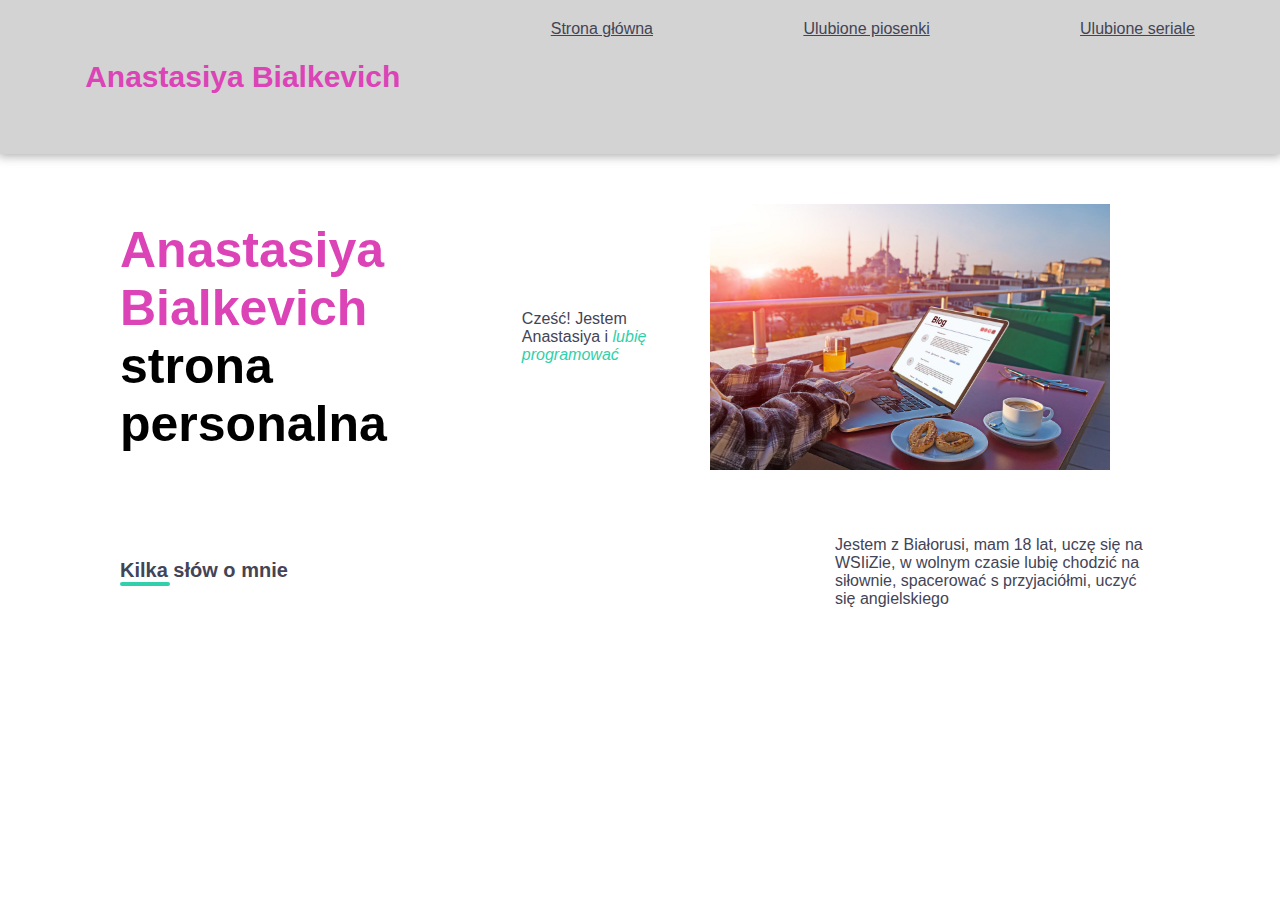
<file: Lab 2/index.html>
<!DOCTYPE html>

<html lang="pl">

<head>
 <meta charset="utf-8" />
 <title>My Website</title>
 <link href="css/style.css"  rel="stylesheet"> 
</head>

<body>
    <header>
        <h4 class="header-title">Anastasiya Bialkevich</h4>
            <a class="header-link" href="./index.html"> Strona główna </a>
            <a class="header-link" href="./piosenki.html"> Ulubione piosenki </a>
            <a class="header-link" href="./seriale.html"> Ulubione seriale </a>
        
    </header>

    <main class="about-me">
        <h1> <b class="accent"> Anastasiya Bialkevich </b> strona personalna </h1>
        <p class="main-text"> Cześć! Jestem Anastasiya i <i class="text-accent"> lubię programować</i> </p>
        <img class="main-img" src="laptop.jpg"/>
        
        
    </main>



    <article class="about">
        <h4 class="about-title"> Kilka słów o mnie </h4>
        <p class="about-text"> Jestem z Białorusi, mam 18 lat, uczę się na WSIiZie, w wolnym czasie lubię chodzić na siłownie, spacerować s przyjaciółmi, uczyć się angielskiego </p>

    </article>

</body>
</file>
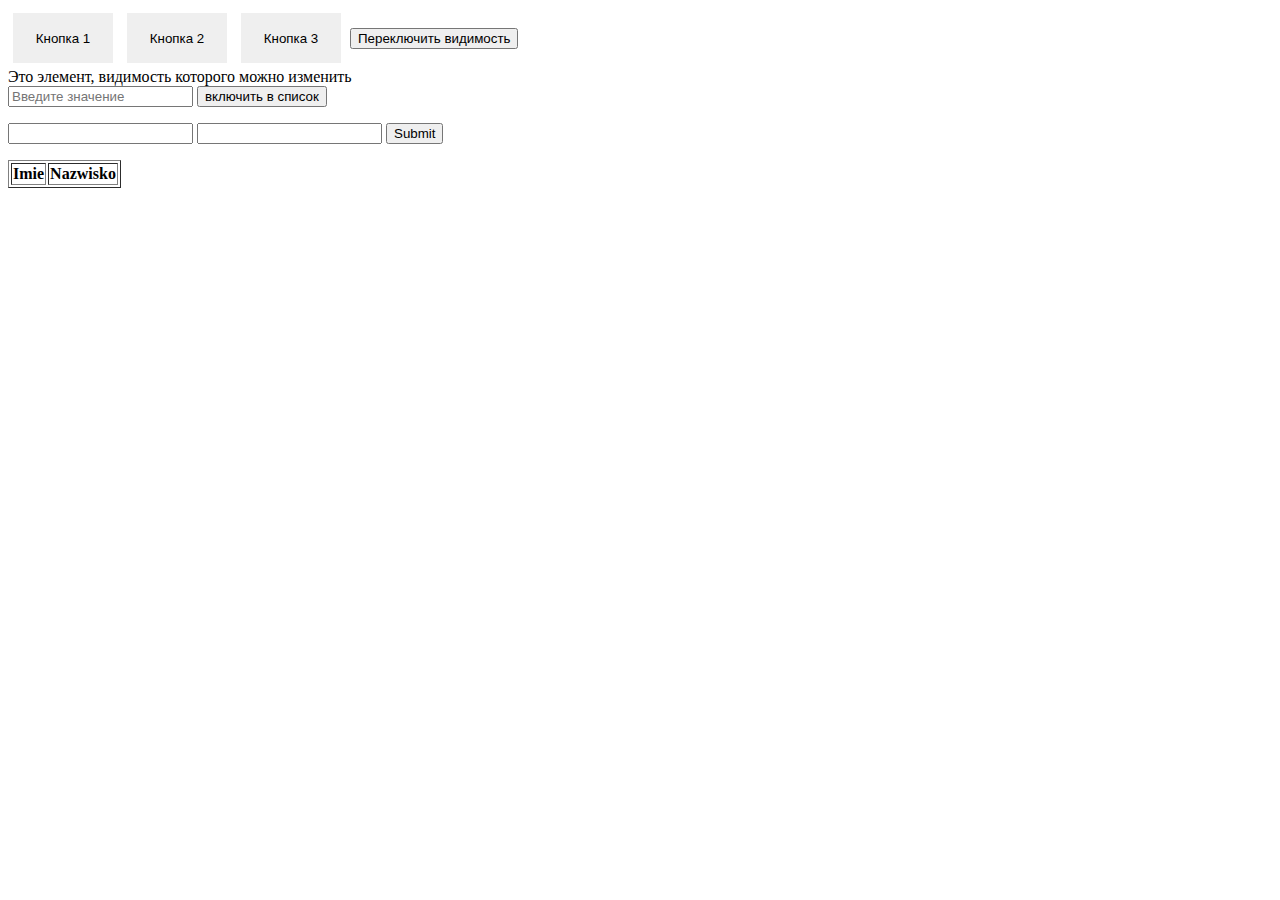
<file: Lab 6/index.html>
<!DOCTYPE html>
<html>
  <head>
    <title></title>
    <style>
      .button {
        width: 100px;
        height: 50px;
        margin: 5px;
        border: none;
        cursor: pointer;
      }
    </style>
  </head>
  <body>
    <!-- Zadanie 2 -->
    <button class="button" id="button1">Кнопка 1</button>
    <button class="button" id="button2">Кнопка 2</button>
    <button class="button" id="button3">Кнопка 3</button>

    <!-- Zadanie 3 -->
    <button id="toggleButton">Переключить видимость</button>
    <div id="elementToToggle">
      Это элемент, видимость которого можно изменить
    </div>

    <script src="index.js"></script>

    <!-- Zadanie 4 -->
    <input type="text" id="inputField" placeholder="Введите значение" />
    <button id="addButton">включить в список</button>
    <ul id="list"></ul>

    <!-- Zadanie 5--> 
    <input type="text" />
    <input type="text" id="surname" />
    <button id="submit">Submit</button>
    <ul></ul>

    <table border="1">
      <tr><th>Imie</th><th>Nazwisko</th></tr>
    </table>
  </body>
</html>
</file>
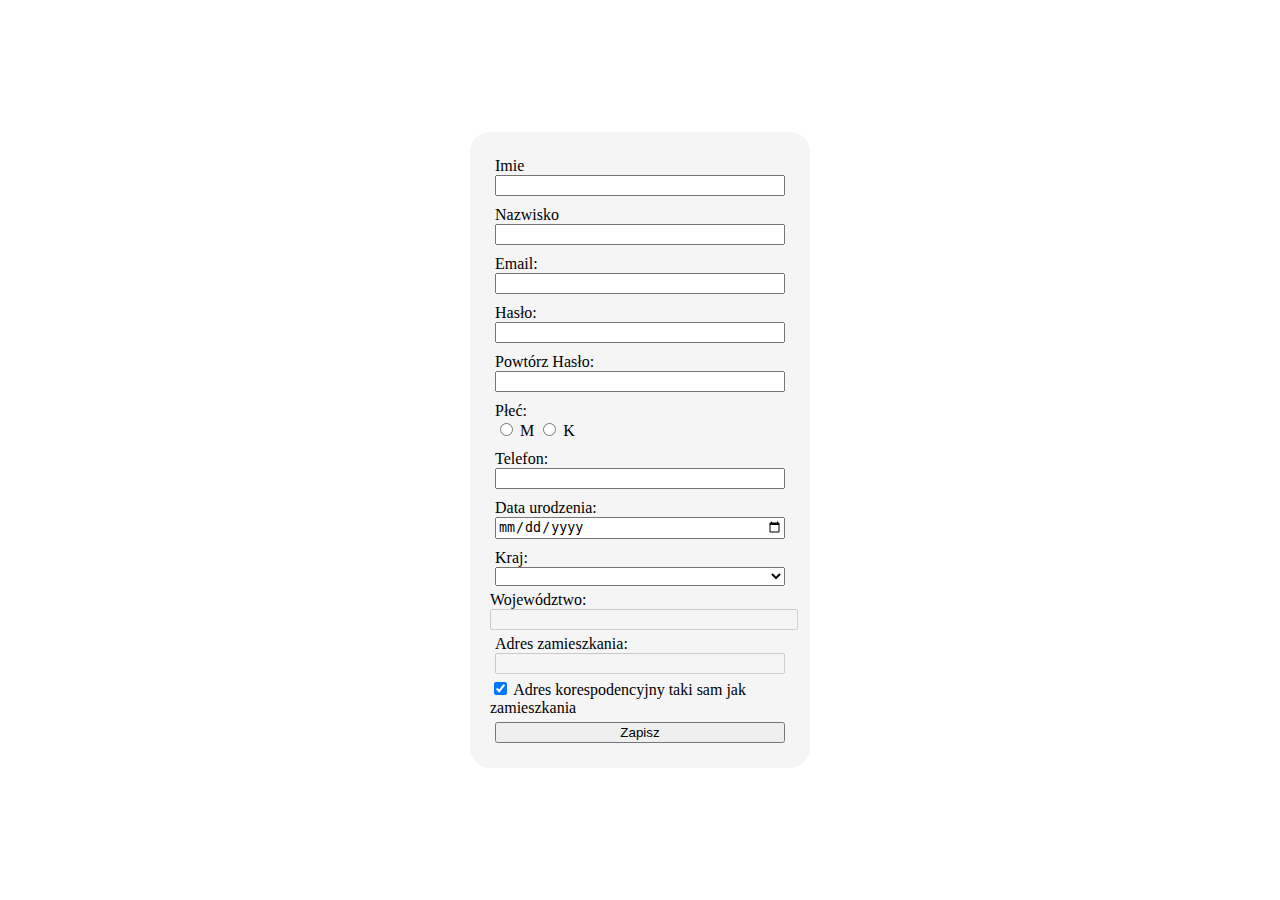
<file: Lab 7-8/index.html>
<!DOCTYPE html>
<html lang="pl">

<head>
    <meta charset="utf-8" />
    <style>
        body {
            display: flex;
            align-items: center;
            justify-content: center;
            height: 100vh;
            margin: 0;
        }

        form {
            width: 300px;
            padding: 20px;
            background-color: #f5f5f5;
            border-radius: 20px;
        }

        .control {
            padding: 5px;
            display: flex;
            flex-direction: column;
        }

        .actions {
            justify-content: center;
        }

        .error {
            color: #F00
        }

        .contactAddress input, .province input, .province select {
            width: 100%;
        }
    </style>

<script type="text/javascript" defer src="index.js">
</script>
</head>

<body>
    <form class="form" name="form" method="post" novalidate>
        <div class="control">
            <label>Imie</label>
            <input type="text" name="name">
            <span class="error"></span>
        </div>
        <div class="control">
            <label>Nazwisko </label>
            <input type="text" name="surname">
            <span class="error"></span>
        </div>
        <div class="control">
            <label>Email: </label>
            <input type="text" name="email">
            <span class="error"></span>
        </div>
        <div class="control">
            <label>Hasło: </label>
            <input type="password" name="password">
            <span class="error"></span>
        </div>
        <div class="control">
            <label>Powtórz Hasło: </label>
            <input type="password" name="confirm-password">
            <span class="error"></span>
        </div>
        <div class="control">
            <label>Płeć:</label>
            <div>
                <input type="radio" id="m" name="sex" value="m">
                <label for="m">M</label>
                <input type="radio" id="k" name="sex" value="k">
                <label for="k">K</label>
            </div>
            <span class="sex error"></span>
        </div>
        <div class="control">
            <label>Telefon: </label>
            <input type="text" name="phone">
            <span class="error"></span>
        </div>
        <div class="control">
            <label>Data urodzenia: </label>
            <input type="date" name="birthDate">
            <span class="error"></span>
        </div>
        <div class="control">
            <label>Kraj: </label>
            <select name="country">
                <option></option>
                <option value="Polska">Polska</option>
                <option value="Ukraina">Ukraina</option>
                <option value="Litwa">Litwa</option>
                <option value="Niemcy">Niemcy</option>
            </select>
            <span class="error"></span>
        </div>
        <div class="province">
            <label>Województwo: </label>
            <input type="text" disabled name="province">
            <span class="error"></span>
        </div>
        <div class="province select" hidden>
            <label>Województwo: </label>
            <select name="province" disabled>
                <option></option>
                <option value="Podkarpacie">Podkarpacie</option>
                <option value="Małopolska">Małopolska</option>
                <option value="Mazowsze">Mazowsze</option>
                <option value="Wielkopolska">Wielkopolska</option>
            </select>
            <span class="error"></span>
        </div>
        <div class="control">
            <label>Adres zamieszkania: </label>
            <input type="text" disabled name="address">
            <span class="error"></span>
        </div>
        <div>
            <input type="checkbox" checked name="hasSameContactAddress">
            <label>Adres korespodencyjny taki sam jak zamieszkania </label>
        </div>
        <div class="contactAddress" hidden>
            <label>Adres korespodencyjny: </label>
            <input type="text" disabled name="contactAddress">
            <span class="error"></span>
        </div>

        <div class="control actions">
            <input type="submit" value="Zapisz">
        </div>
    </form>
</body>

</html>
</file>
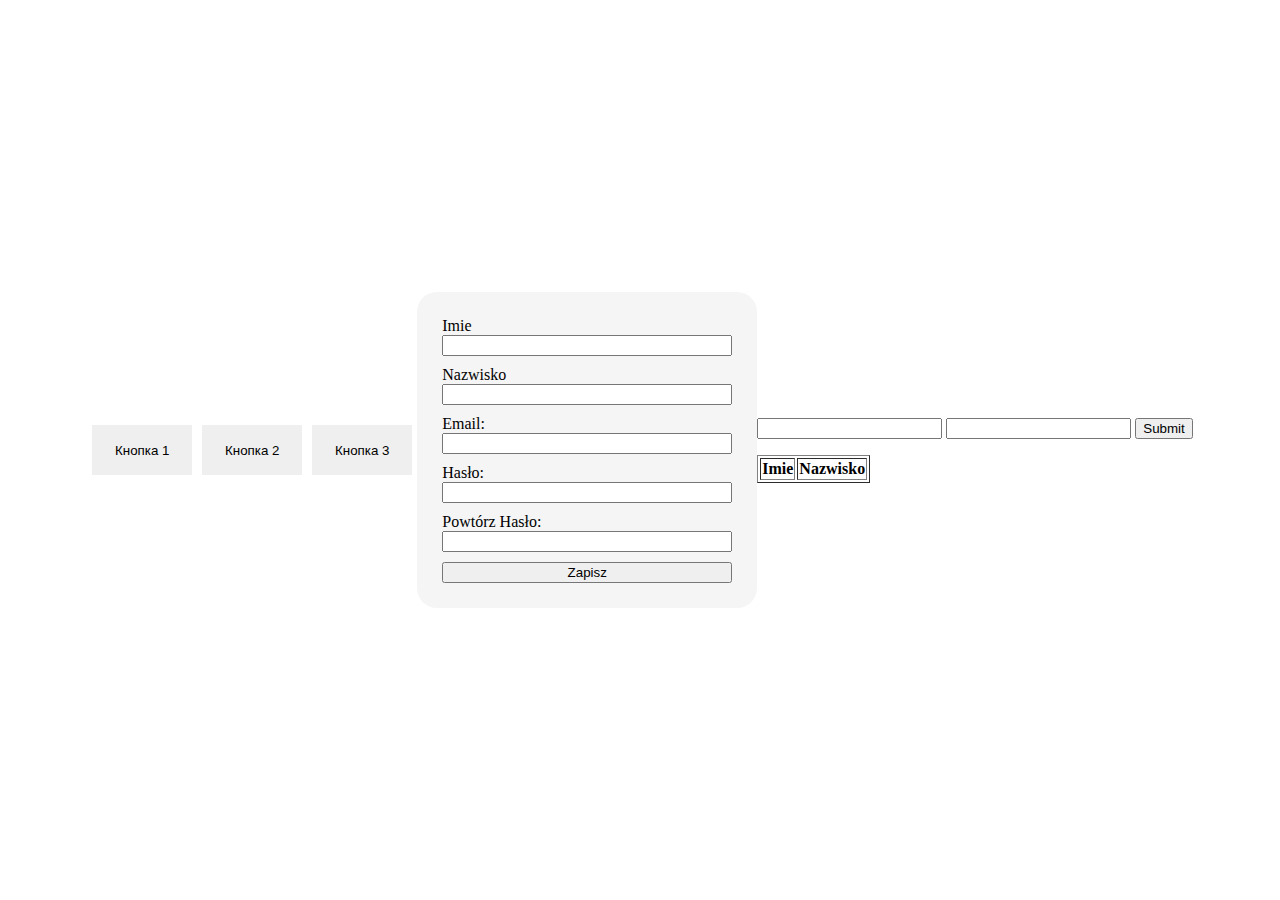
<file: Lab 9/index.html>
<!DOCTYPE html>
<html>

<head>
    <title></title>
    <style>
        .button {
            width: 100px;
            height: 50px;
            margin: 5px;
            border: none;
            cursor: pointer;
        }
        /* #button1.active {
            background-color: red;
        }

        #button2.active {
            background-color: blue;
        }

        #button3.active {
            background-color: black;
        } */

        body {
            display: flex;
            align-items: center;
            justify-content: center;
            height: 100vh;
            margin: 0;
        }

        form {
            width: 300px;
            padding: 20px;
            background-color: #f5f5f5;
            border-radius: 20px;
        }

        .control {
            padding: 5px;
            display: flex;
            flex-direction: column;
        }

        .actions {
            justify-content: center;
        }

        .error {
            color: #F00
        }
    </style>

    

</head>

<body>


    <!-- Zadanie 1 -->
    <button class="button" id="button1">Кнопка 1</button>
    <button class="button" id="button2">Кнопка 2</button>
    <button class="button" id="button3">Кнопка 3</button>

    <!--Zad 2-->
    <form class="form" name="form" method="post" novalidate>
        <div class="control">
            <label>Imie</label>
            <input type="text" name="name">
            <span class="error"></span>
        </div>
        <div class="control">
            <label>Nazwisko </label>
            <input type="text" name="surname">
            <span class="error"></span>
        </div>
        <div class="control">
            <label>Email: </label>
            <input type="text" name="email">
            <span class="error"></span>
        </div>
        <div class="control">
            <label>Hasło: </label>
            <input type="password" name="password">
            <span class="error"></span>
        </div>
        <div class="control">
            <label>Powtórz Hasło: </label>
            <input type="password" name="confirm-password">
            <span class="error"></span>
        </div>
        <div class="control actions">
            <input type="submit" value="Zapisz">
        </div>
    </form>

    <!--Zad 4-->

    <div>
        <input type="text" />
        <input type="text" id="surname" />
        <button id="submit">Submit</button>
        <ul></ul>

        <table border="1">
            <tr>
                <th>Imie</th>
                <th>Nazwisko</th>
            </tr>
        </table>

    </div>

    <script src="index.js"></script>



</body>

</html>
</file>
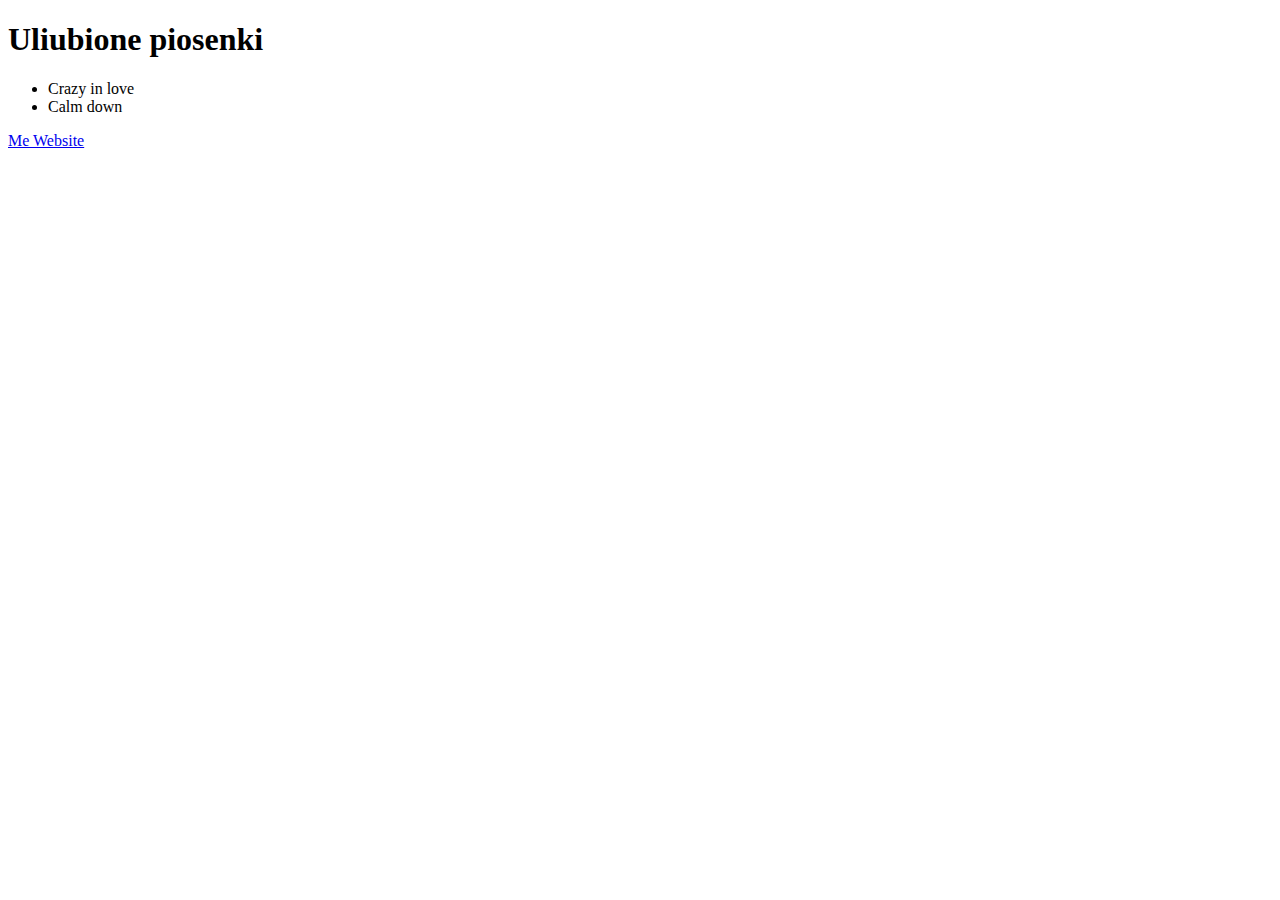
<file: Lab 2/piosenki.html>
<!DOCTYPE html>

<html lang="pl">

<head>
 <meta charset="utf-8" />
 <title>Uliubione piosenki</title>
</head>

<body>
    <h1>Uliubione piosenki</h1>
<ul>
    <li>Crazy in love</li>
    <li>Calm down</li>
</ul>
<a class="link" href="./index.html">Me Website</a>
</body>
</html>
</file>
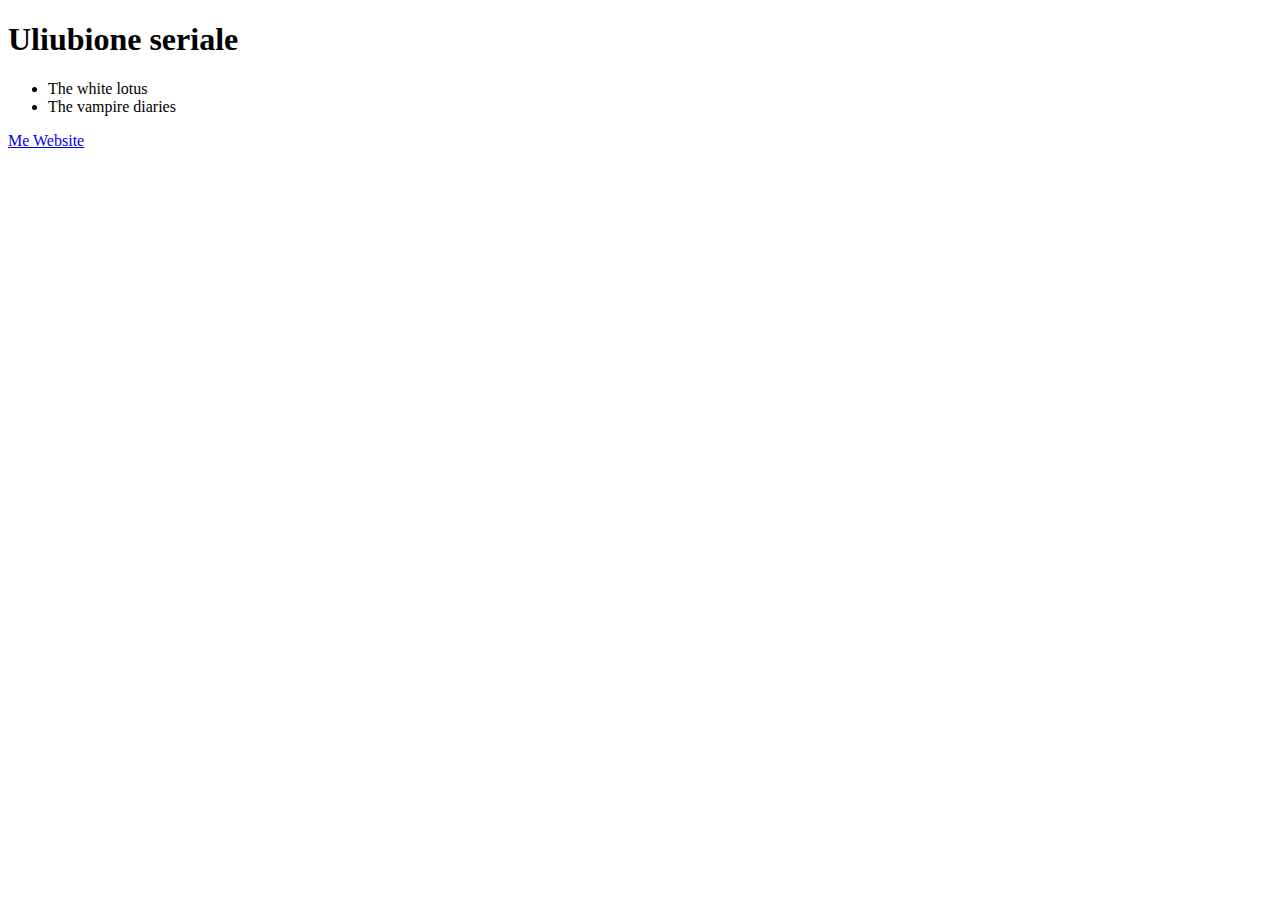
<file: Lab 2/seriale.html>
<!DOCTYPE html>

<html lang="pl">

<head>
 <meta charset="utf-8" />
 <title>Uliubione seriale</title>
</head>

<body>
    <h1>Uliubione seriale</h1>
<ul>
    <li>The white lotus</li>
    <li>The vampire diaries</li>
</ul>
<a class="link" href="./index.html">Me Website</a>
</body>
</html>
</file>
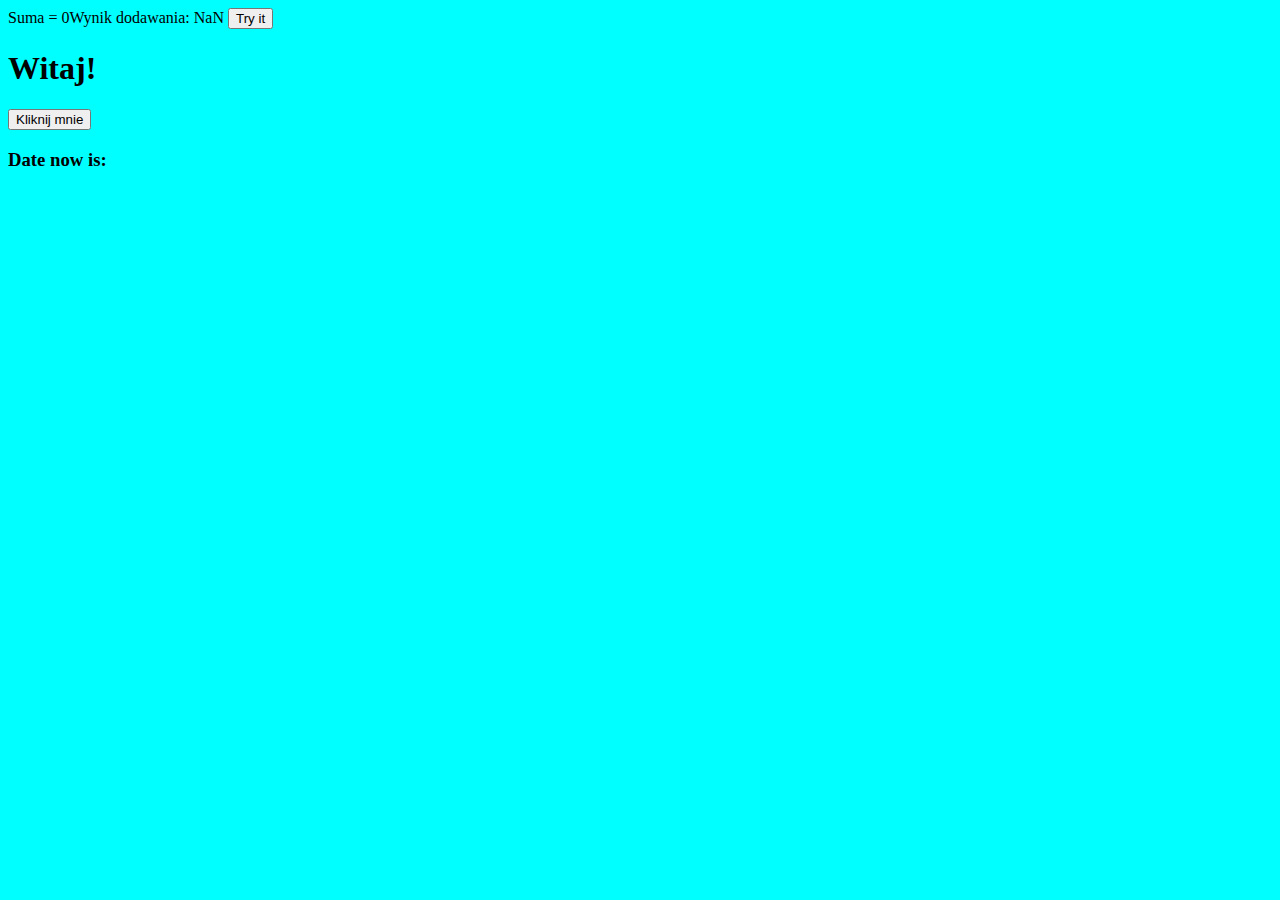
<file: Lab 3/h1.html>
<!DOCTYPE html>
<html>
<head>
    <script src="a1.js"></script>
    <meta charset="UTF-8">
    <meta http-equiv="X-UA-Compatible" content="IE=edge">
    <meta name="viewport" content="width=device-width, initial-scale=1.0">
    <title>Darova</title>
    <link href="c1.css" rel="stylesheet" type="text/css">
</head>
<body>
    <button onclick="myFunction()">Try it</button>
    <h1 id="tekst">Witaj!</h1>
    <button onclick="zmienTekst()">Kliknij mnie</button>
    <h3>
    <p>Date now is:<div id="current_date_time_block2"></div></p>
    </h3>
</body>
</html>
</file>
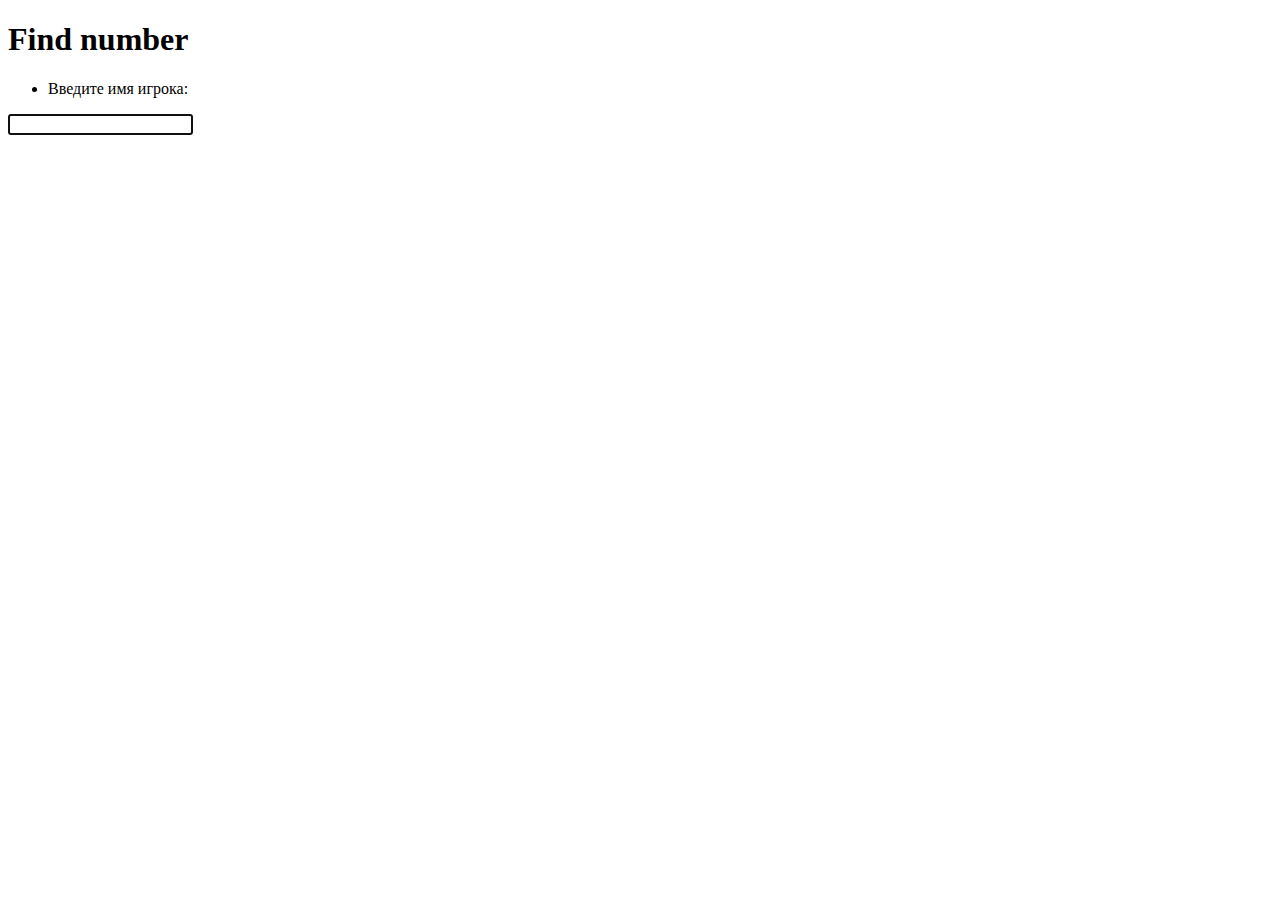
<file: Lab 3/zad5.html>
<!DOCTYPE html>
<html lang="ru">
    <head>
        <meta charset="UTF-8">
        <meta name="viewport" content="width=device-width, initial-scale=1.0">
        <meta http-equiv="X-UA-Compatible" content="ie=edge">
        <title>Угадай число</title>
        <link href="https://fonts.googleapis.com/css?family=Press+Start+2P" rel="stylesheet">
        
    </head>

    <body>
        <main>
            <h1>Find number</h1>

            <ul id="output"></ul>

            <form id="prompt">
                <input>
            </form>
        </main>

        <script src="a2.js"></script>
    </body>
</html>
</file>
<file: Lab 2/css/style.css>
*,
::after,
::before {
  box-sizing: border-box;
}

body {
  margin: 0;
  padding: 0;
  font-family: "Inter", sans-serif;
}

h1 {
  font-size: 50px;
}

h4 {
  font-size: 30px;
}

img {
  height: 100%;
  display: block;
  padding: 50px;
}

.link {
  text-decoration: none;
}

/* Header */

header {
  position: sticky;
  top: 0;
  left: 0;
  z-index: 100;
  display: flex;
  justify-content: space-around;
  width: 100%;
  padding: 20px;
  background-color: lightgray;
  box-shadow: 0 0 10px 2px #aaa;
}

.header-title {
  color: #db43b7;
  font-weight: 600;
}

.header-link {
  margin-left: 20px;
  color: #434455;
}

.current {
  color: #31d0aa;
}

.header-link:hover {
  color: #31d0aa;
}

.navigation {
  display: flex;
}

/* Main */

.about-me {
  display: flex;
  align-items: center;
  margin: 0 120px;
}

.accent {
  color: #db43b7;
  font-weight: 600;
}

.main-text {
  color: #434455;
}

.text-accent {
  color: #31d0aa;
}

.main-img {
  width: 500px;
}

/* About */

.about {
  display: flex;
  justify-content: space-between;
  align-items: center;
  margin: 0 120px;
}

.about-title {
  font-size: 20px;
  color: #434455;
  font-weight: 600;
}

.about-title::after {
  content: "";
  display: block;
  width: 50px;
  height: 4px;
  border-radius: 2px;
  background-color: #31d0aa;
}

.about-text {
  width: 325px;
  color: #434455;
}
</file>
<file: Lab 3/c1.css>
body{
    background-color: aqua;
}
</file>
